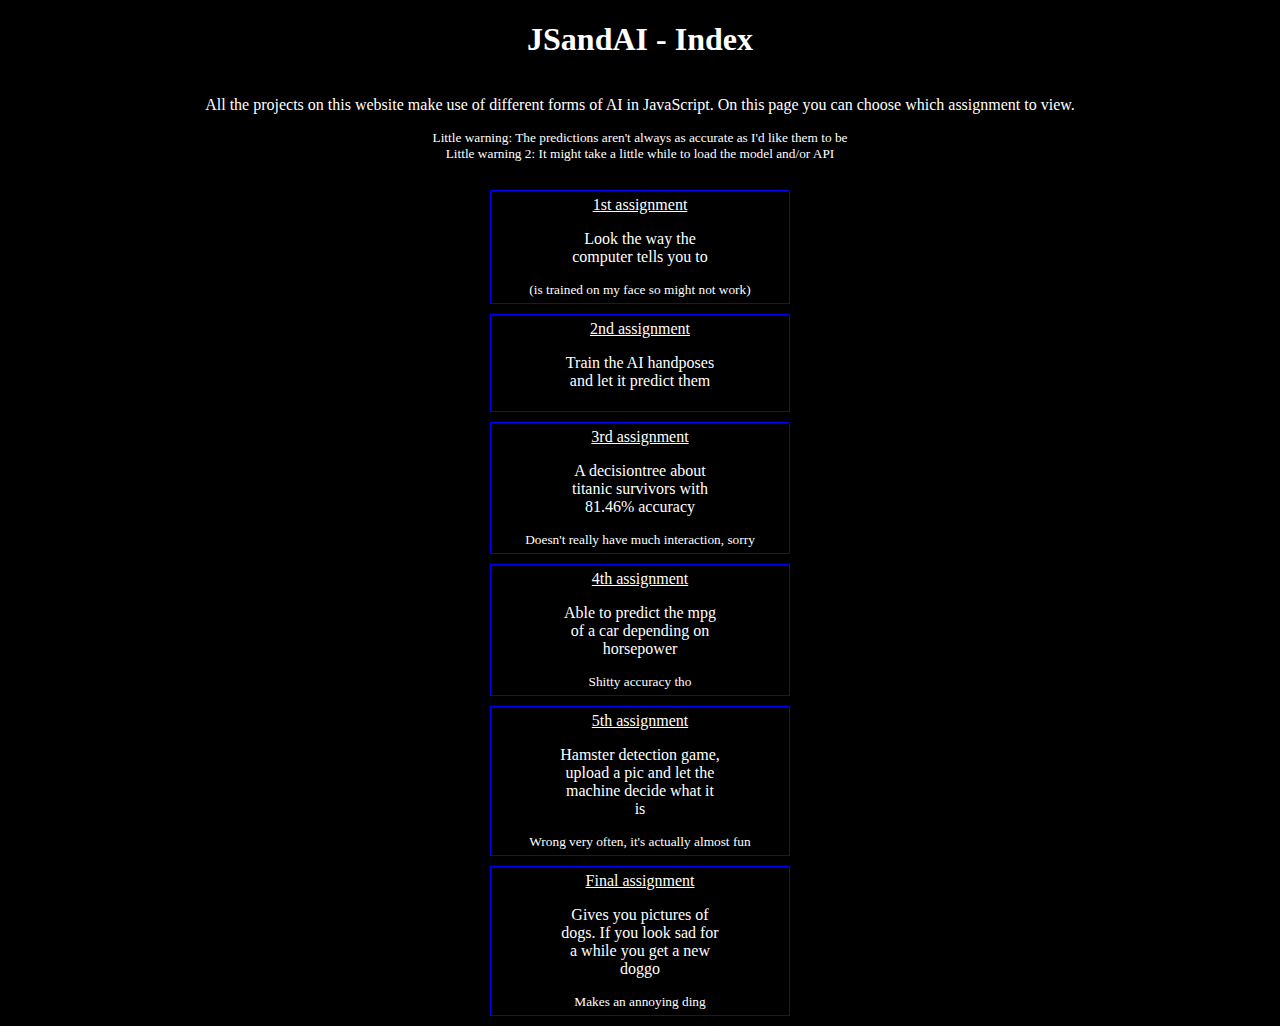
<file: index.html>
<!DOCTYPE html>
<html lang="en">
<head>
    <meta charset="UTF-8">
    <meta http-equiv="X-UA-Compatible" content="IE=edge">
    <meta name="viewport" content="width=device-width, initial-scale=1.0">
    <title>JSandAI - Index</title>
    <link rel="stylesheet" href="./css/styles.css">
</head>
<body>
    <h1>JSandAI - Index</h1>

    <p>All the projects on this website make use of different forms of AI in JavaScript. 
        On this page you can choose which assignment to view.</p>
    <small class="warning">Little warning: The predictions aren't always as accurate as I'd like them to be</small>
    <small class="warning">Little warning 2: It might take a little while to load the model and/or API</small>
    <br>
    
    <div id="assignmentsContainer">
        <div class="assignment" id="1st">
            <a href="./1stAssignment/index.html">1st assignment</a> 
            <p>Look the way the computer tells you to</p>
            <small>(is trained on my face so might not work)</small>
        </div>

        <div class="assignment" id="2nd">
            <a href="./2ndAssignment/index.html">2nd assignment</a>
            <p>Train the AI handposes and let it predict them</p>
        </div>

        <div class="assignment" id="3rd">
            <a href="./3rdAssignment/index.html">3rd assignment</a>
            <p>A decisiontree about titanic survivors with 81.46&percnt; accuracy</p>
            <small>Doesn't really have much interaction, sorry</small>
        </div>

        <div class="assignment" id="4th">
            <a href="./4thAssignment/index.html">4th assignment</a>
            <p>Able to predict the mpg of a car depending on horsepower</p>
            <small>Shitty accuracy tho</small>
        </div>

        <div class="assignment" id="5th">
            <a href="./5thAssignment/index.html">5th assignment</a>
            <p>Hamster detection game, upload a pic and let the machine decide what it is</p>
            <small>Wrong very often, it's actually almost fun</small>
        </div>

        <div class="assignment" id="final">
            <a href="./finalAssignment/index.html">Final assignment</a>
            <p>Gives you pictures of dogs. If you look sad for a while you get a new doggo</p>
            <small>Makes an annoying ding</small>
        </div>
    </div>

</body>
</html>
</file>
<file: css/styles.css>
*{
    box-sizing: border-box;
    color: white;
}

body{
    display: flex;
    flex-direction: column;
    align-items: center;
    margin: 0;
    background: black;
}

p, .warning{
    text-align: center;
    padding: 0 5vw;
}

small{
    text-align: center;
}

a:hover{
    text-align: center;
    color: rgb(226, 226, 226);
}

.assignment{
    display: flex;
    flex-direction: column;
    justify-content: center;
    align-items: center;

    height: min-content;
    width: 300px;
    max-width: 98vw;
    margin: 10px 0;
    padding: 5px;
    border: solid 1px blue;
}
</file>
